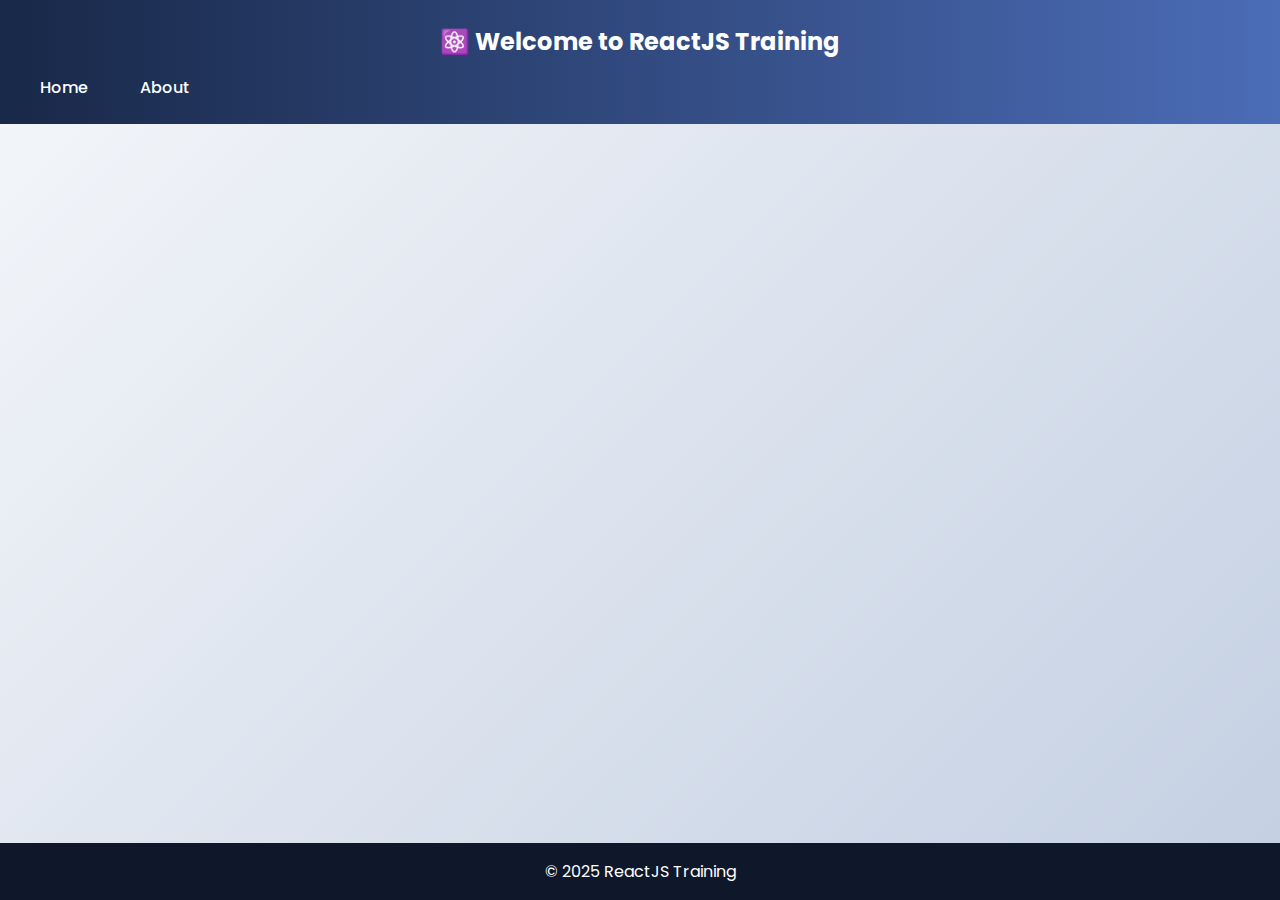
<file: index.html>
<!DOCTYPE html>
<html lang="en">
<head>
  <meta charset="UTF-8">
  <meta name="viewport" content="width=device-width, initial-scale=1.0">
  <title>Home - ReactJS Training</title>
  
  <!-- Google Fonts -->
  <link href="https://fonts.googleapis.com/css2?family=Poppins:wght@400;600;700&display=swap" rel="stylesheet">

  <!-- Link to CSS -->
  <link rel="stylesheet" href="styles.css">
</head>

<body>
  <header>
    <h1>⚛️ Welcome to ReactJS Training</h1>
    <nav>
      <a href="index.html" class="nav-link">Home</a>
      <a href="about.html" class="nav-link">About</a>
    </nav>
  </header>

  <main>
    <section class="fade-in">
      <h2>Master ReactJS Development</h2>
      <p>Join our comprehensive ReactJS course and become a professional front-end developer! 🚀</p>
      <a href="about.html" class="btn">Know More</a>
    </section>
  </main>

  <footer>
    <p>&copy; 2025 ReactJS Training</p>
  </footer>
</body>
</html>
</file>
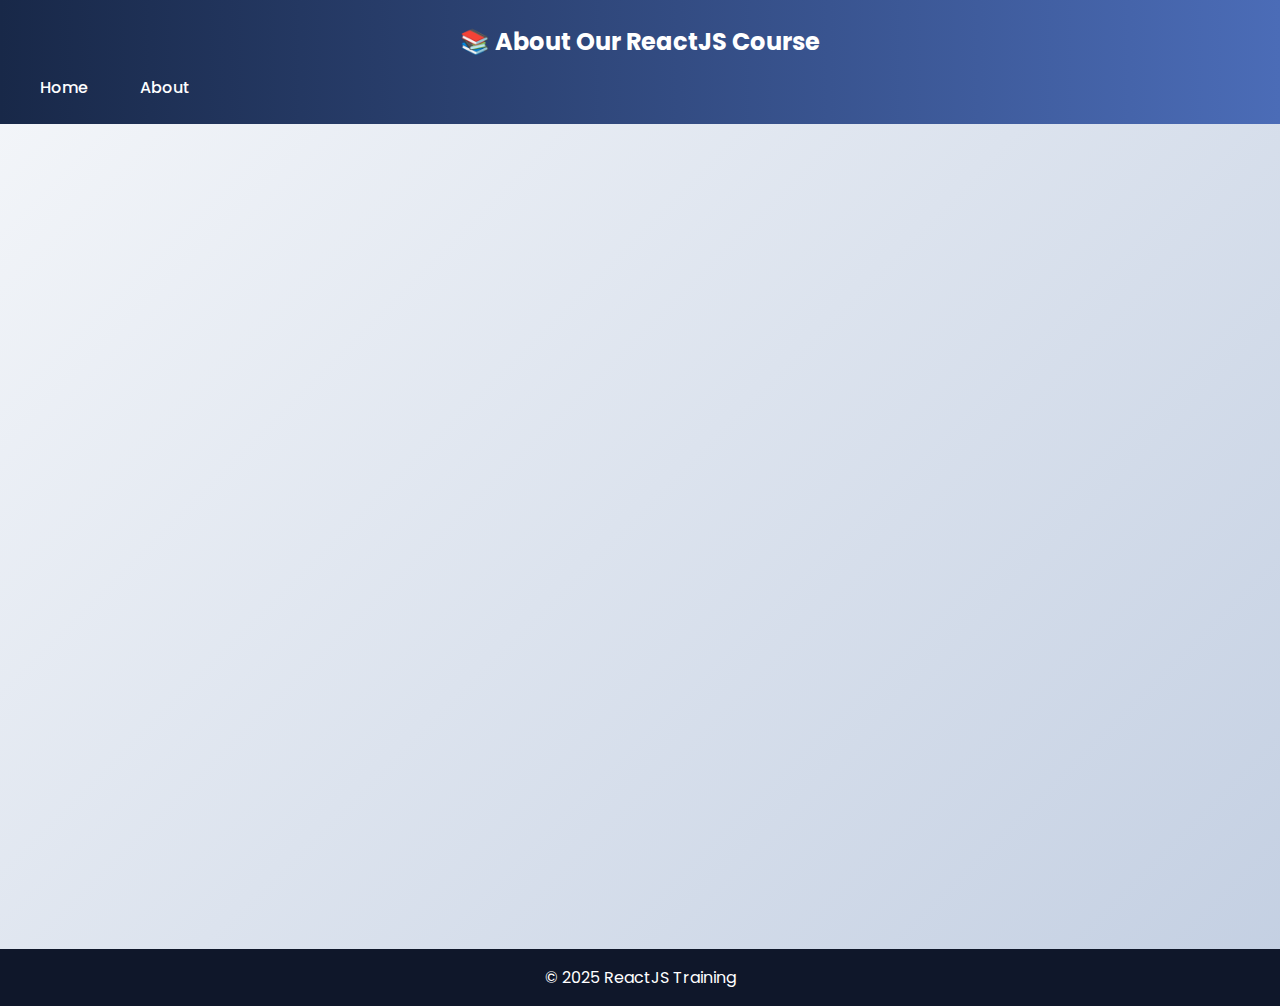
<file: about.html>
<!DOCTYPE html>
<html lang="en">
<head>
  <meta charset="UTF-8">
  <meta name="viewport" content="width=device-width, initial-scale=1.0">
  <title>About - ReactJS Training</title>

  <!-- Link to external CSS -->
  <link rel="stylesheet" href="styles.css">

  <!-- Google Fonts -->
  <link href="https://fonts.googleapis.com/css2?family=Poppins:wght@400;600;700&display=swap" rel="stylesheet">
</head>

<body>
  <header>
    <h1>📚 About Our ReactJS Course</h1>
    <nav>
      <a href="index.html" class="nav-link">Home</a>
      <a href="about.html" class="nav-link">About</a>
    </nav>
  </header>

  <main>
    <section class="fade-in">
      <h2>Why Learn ReactJS?</h2>
      <p>ReactJS is a popular library for building interactive UIs, covering everything from basics to advanced topics like Hooks, Context API, and Redux! 🚀</p>

      <h3>✨ Training Topics Covered:</h3>

      <div class="topics-container">
        <div class="topic-card"><i>✅</i> <span class="topic-text">Introduction to ReactJS</span></div>
        <div class="topic-card"><i>✅</i> <span class="topic-text">JSX and Rendering Elements</span></div>
        <div class="topic-card"><i>✅</i> <span class="topic-text">Components and Props</span></div>
        <div class="topic-card"><i>✅</i> <span class="topic-text">State and Lifecycle Methods</span></div>
        <div class="topic-card"><i>✅</i> <span class="topic-text">Handling Events</span></div>
        <div class="topic-card"><i>✅</i> <span class="topic-text">Conditional Rendering</span></div>
        <div class="topic-card"><i>✅</i> <span class="topic-text">Lists and Keys</span></div>
        <div class="topic-card"><i>✅</i> <span class="topic-text">Forms and Form Validation</span></div>
        <div class="topic-card"><i>✅</i> <span class="topic-text">Lifting State Up</span></div>
        <div class="topic-card"><i>✅</i> <span class="topic-text">React Router (Navigation)</span></div>
        <div class="topic-card"><i>✅</i> <span class="topic-text">Hooks (useState, useEffect, etc.)</span></div>
        <div class="topic-card"><i>✅</i> <span class="topic-text">Context API</span></div>
        <div class="topic-card"><i>✅</i> <span class="topic-text">Redux and State Management</span></div>
        <div class="topic-card"><i>✅</i> <span class="topic-text">Custom Hooks</span></div>
        <div class="topic-card"><i>✅</i> <span class="topic-text">React with APIs (Fetch & Axios)</span></div>
        <div class="topic-card"><i>✅</i> <span class="topic-text">Performance Optimization</span></div>
        <div class="topic-card"><i>✅</i> <span class="topic-text">Testing React Applications</span></div>
        <div class="topic-card"><i>✅</i> <span class="topic-text">Deploying React Apps</span></div>
      </div>

      <br>
      <a href="index.html" class="btn">⬅️ Back to Home</a>
    </section>
  </main>

  <footer>
    <p>&copy; 2025 ReactJS Training </p>
  </footer>
</body>
</html>
</file>
<file: styles.css>
/* Reset basics */
* {
  margin: 0;
  padding: 0;
  box-sizing: border-box;
}

/* Apply the Google Font everywhere */
body {
  font-family: "Poppins", sans-serif;
  background: linear-gradient(135deg, #f5f7fa, #c3cfe2);
  color: #333;
  min-height: 100vh;
  display: flex;
  flex-direction: column;
  scroll-behavior: smooth; /* Smooth scroll on page */
}

/* Header */
header {
  background: linear-gradient(to right, #182848, #4b6cb7);
  color: #fff;
  padding: 1.5rem;
  text-align: center;
} 

nav {
  margin-top: 1rem;
}

.nav-link {
  color: #fff;
  margin: 0 1rem;
  text-decoration: none;
  font-weight: 600;
  transition: color 0.3s ease;
}

.nav-link:hover {
  color: #ffeb3b;
}

/* Main content */
main {
  flex: 1;
  padding: 2rem;
  display: flex;
  justify-content: center;
  align-items: center;
}

section {
  text-align: center;
}

/* Beautiful Button */
.btn {
  display: inline-block;
  margin-top: 1.5rem;
  padding: 0.75rem 1.8rem;
  background: linear-gradient(45deg, #ff7e5f, #feb47b);
  color: white;
  font-weight: bold;
  border: none;
  border-radius: 50px;
  text-decoration: none;
  font-size: 1rem;
  transition: background 0.3s ease, transform 0.3s ease;
}

.btn:hover {
  background: linear-gradient(45deg, #feb47b, #ff7e5f);
  transform: scale(1.1);
}

/* Footer */
footer {
  background: #182848;
  color: #fff;
  text-align: center;
  padding: 1rem;
}

/* Fade-in Animation */
.fade-in {
  animation: fadeIn 2s ease-in;
}

@keyframes fadeIn {
  0% {
    opacity: 0;
    transform: translateY(20px);
  }
  100% {
    opacity: 1;
    transform: translateY(0);
  }
}

/* Global Styles */
body {
  font-family: "Poppins", sans-serif;
  margin: 0;
  padding: 0;
  background-color: #f9fafb;
  color: #333;
}

Header Styles header {
  background-color: #0f172a;
  color: #ffffff;
  padding: 1rem 2rem;
  display: flex;
  justify-content: space-between;
  align-items: center;
}

header h1 {
  margin: 0;
  font-size: 24px;
}

nav {
  display: flex;
  gap: 20px;
}

.nav-link {
  color: #ffffff;
  text-decoration: none;
  font-weight: 500;
}

.nav-link:hover {
  text-decoration: underline;
}

/* Main Section */
main {
  padding: 2rem;
}

h2,
h3 {
  color: #0f172a;
}

/* Topics Styles */
.topics-container {
  display: grid;
  grid-template-columns: repeat(auto-fit, minmax(250px, 1fr));
  gap: 20px;
  margin-top: 20px;
}

.topic-card {
  background: #ffffff;
  padding: 20px;
  border-radius: 12px;
  box-shadow: 0 4px 10px rgba(0, 0, 0, 0.08);
  transition: transform 0.3s ease, box-shadow 0.3s ease;
  display: flex;
  align-items: center;
  gap: 10px;
}

.topic-card:hover {
  transform: translateY(-5px);
  box-shadow: 0 8px 20px rgba(0, 0, 0, 0.15);
}

.topic-card i {
  color: #4caf50;
  font-size: 24px;
}

.topic-text {
  font-size: 16px;
  font-weight: 500;
}

/* Button */
.btn {
  display: inline-block;
  background-color: #0f172a;
  color: #fff;
  padding: 10px 20px;
  border-radius: 8px;
  text-decoration: none;
  margin-top: 20px;
}

.btn:hover {
  background-color: #1e293b;
}

/* Footer */
footer {
  background-color: #0f172a;
  color: #ffffff;
  text-align: center;
  padding: 1rem 0;
  margin-top: 2rem;
}

/* Fade In Animation */
.fade-in {
  animation: fadeIn 1s ease-in forwards;
  opacity: 0;
}

@keyframes fadeIn {
  to {
    opacity: 1;
  }
}

/* Page-Specific Styles */

/* Index Page Styles */
.index-main {
  /* Specific styles for the main section in index.html */
  background-color: #ffffff;
  padding: 3rem;
}

.index-header {
  background-color: #0f172a;
  color: #ffffff;
}

/* About Page Styles */
.about-main {
  /* Specific styles for the main section in about.html */
  background-color: #f1f5f9;
  padding: 3rem;
}

.about-header {
  background-color: #374151;
  color: #ffffff;
}

/* Responsive Layout */
@media (max-width: 768px) {
  header {
    flex-direction: column;
    align-items: flex-start;
  }

  .topics-container {
    grid-template-columns: 1fr;
  }
}
</file>
